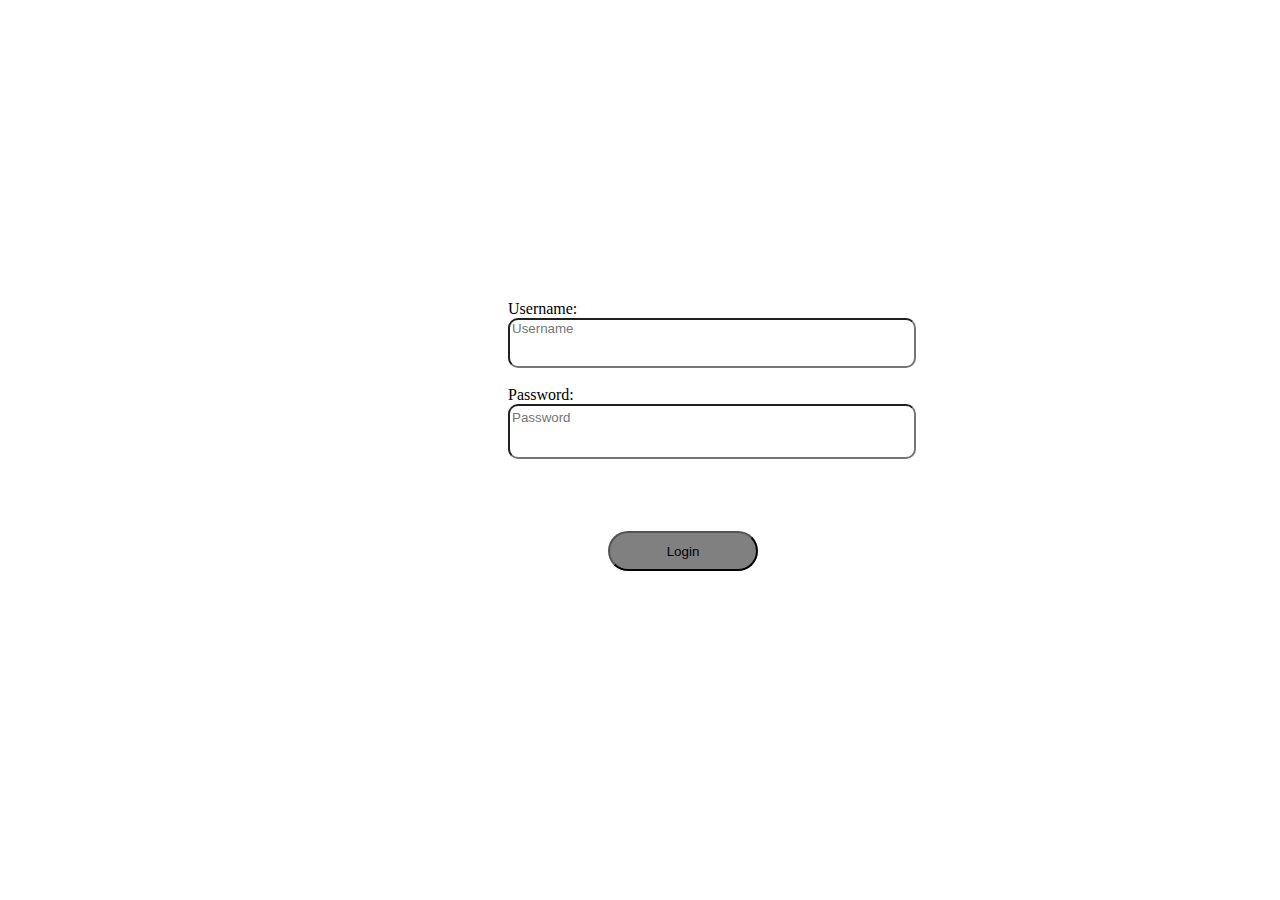
<file: login.html>
<!DOCTYPE html>
<html lang="en">
<head>
    <meta charset="UTF-8">
    <meta name="viewport" content="width=device-width, initial-scale=1.0">
    <title>Document</title>
    <link rel="stylesheet" href="login.css">
</head>
<body>
    <div id="log">
        <label for="">Username:</label>
        <br>
        <input type="text" id="username" placeholder="Username">
        <br>
        <br>
        <label for="">Password:</label>
        <br>
        <input type="password" id="password" placeholder="Password">
        <p id="loginMessage"></p>
    <br>
    <br>
    <button id="loginButton">Login</button>

    <script src="login .js"></script>
    
    </div>

</body>
</html>
</file>
<file: login.css>
#log{
    height: 500px;
    width: 700px;
    border: 2px soli black;
    margin-top: 300px;
    margin-left: 500px;
}
#username{
    
    width: 400px;
border-radius: 10px;
padding-bottom: 30px;
}
#password{
    padding-bottom: 30px;
        height:20px ;
        width: 400px;
    border-radius: 10px;
}
#loginButton{
    margin-top: 20px;
    margin-left: 100px;
    height: 40px;
    width: 150px;
    border-radius: 50px;
    background-color: grey;
}
#loginMessage{
    color: green;
}
</file>
